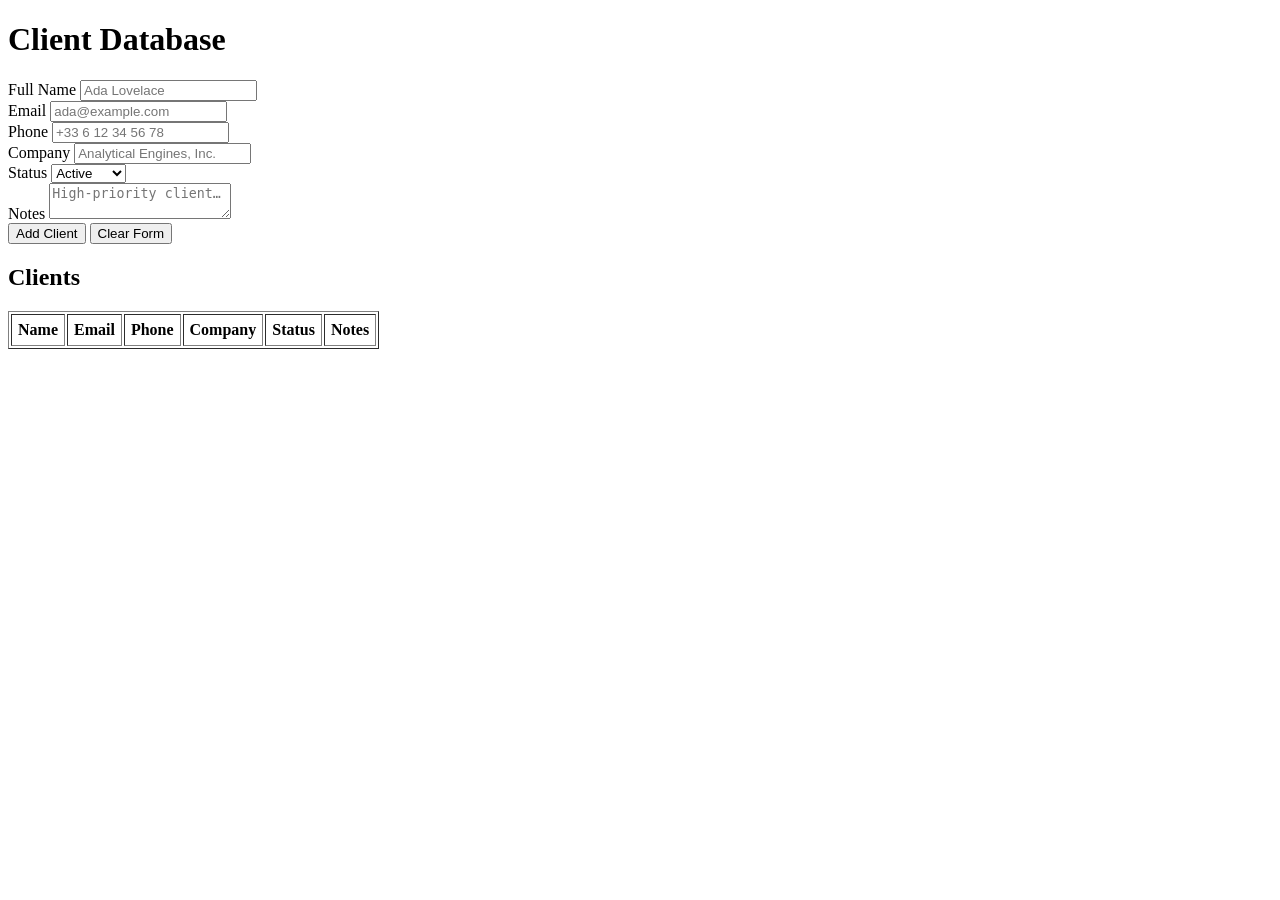
<file: cascade/src/predict_demo/samples/client_database.html>
<!DOCTYPE html>
<html lang="en">
<head>
  <meta charset="UTF-8" />
  <title>Simple Client Database (Readable Demo)</title>
</head>
<body>
  <h1>Client Database</h1>

  <!-- Minimal form: keep all fields -->
  <form id="clientForm">
    <div>
      <label>Full Name
        <input id="name" placeholder="Ada Lovelace" required />
      </label>
    </div>
    <div>
      <label>Email
        <input id="email" type="email" placeholder="ada@example.com" required />
      </label>
    </div>
    <div>
      <label>Phone
        <input id="phone" placeholder="+33 6 12 34 56 78" />
      </label>
    </div>
    <div>
      <label>Company
        <input id="company" placeholder="Analytical Engines, Inc." />
      </label>
    </div>
    <div>
      <label>Status
        <select id="status">
          <option>Active</option>
          <option>Inactive</option>
          <option>Prospect</option>
        </select>
      </label>
    </div>
    <div>
      <label>Notes
        <textarea id="notes" placeholder="High-priority client…"></textarea>
      </label>
    </div>
    <button type="submit">Add Client</button>
    <button type="button" id="clearForm">Clear Form</button>
  </form>

  <h2>Clients</h2>
  <!-- Very plain table to display what was added -->
  <table border="1" cellpadding="6" id="clientTable">
    <thead>
      <tr>
        <th>Name</th><th>Email</th><th>Phone</th>
        <th>Company</th><th>Status</th><th>Notes</th>
      </tr>
    </thead>
    <tbody id="rows"></tbody>
  </table>

  <script>
    // Keep things tiny: in-memory array only (no persistence).
    const clients = [];

    // Grab elements once (no fancy framework).
    const form = document.getElementById("clientForm");
    const rows = document.getElementById("rows");
    const clearBtn = document.getElementById("clearForm");

    // Helper to get a field by id.
    const $ = (id) => document.getElementById(id);

    // Render the whole table from the array.
    function renderTable() {
      rows.innerHTML = ""; // clear existing rows
      for (const c of clients) {
        const tr = document.createElement("tr");
        tr.innerHTML = `
          <td>${escape(c.name)}</td>
          <td>${escape(c.email)}</td>
          <td>${escape(c.phone)}</td>
          <td>${escape(c.company)}</td>
          <td>${escape(c.status)}</td>
          <td>${escape(c.notes)}</td>
        `;
        rows.appendChild(tr);
      }
    }

    // Minimal escaping to keep code safe/readable.
    function escape(s) {
      return String(s || "").replace(/[&<>"']/g, m => (
        { "&":"&amp;", "<":"&lt;", ">":"&gt;", '"':"&quot;", "'":"&#39;" }[m]
      ));
    }

    // Add a client on submit.
    form.addEventListener("submit", (e) => {
      e.preventDefault();
      const client = {
        name: $("name").value.trim(),
        email: $("email").value.trim(),
        phone: $("phone").value.trim(),
        company: $("company").value.trim(),
        status: $("status").value,
        notes: $("notes").value.trim(),
      };
      if (!client.name || !client.email) {
        alert("Please provide at least a name and email.");
        return;
      }
      clients.push(client);
      renderTable();
      form.reset();
    });

    // Clear just the form fields.
    clearBtn.addEventListener("click", () => form.reset());

    // Initial empty render (optional).
    renderTable();
  </script>
</body>
</html>
</file>
